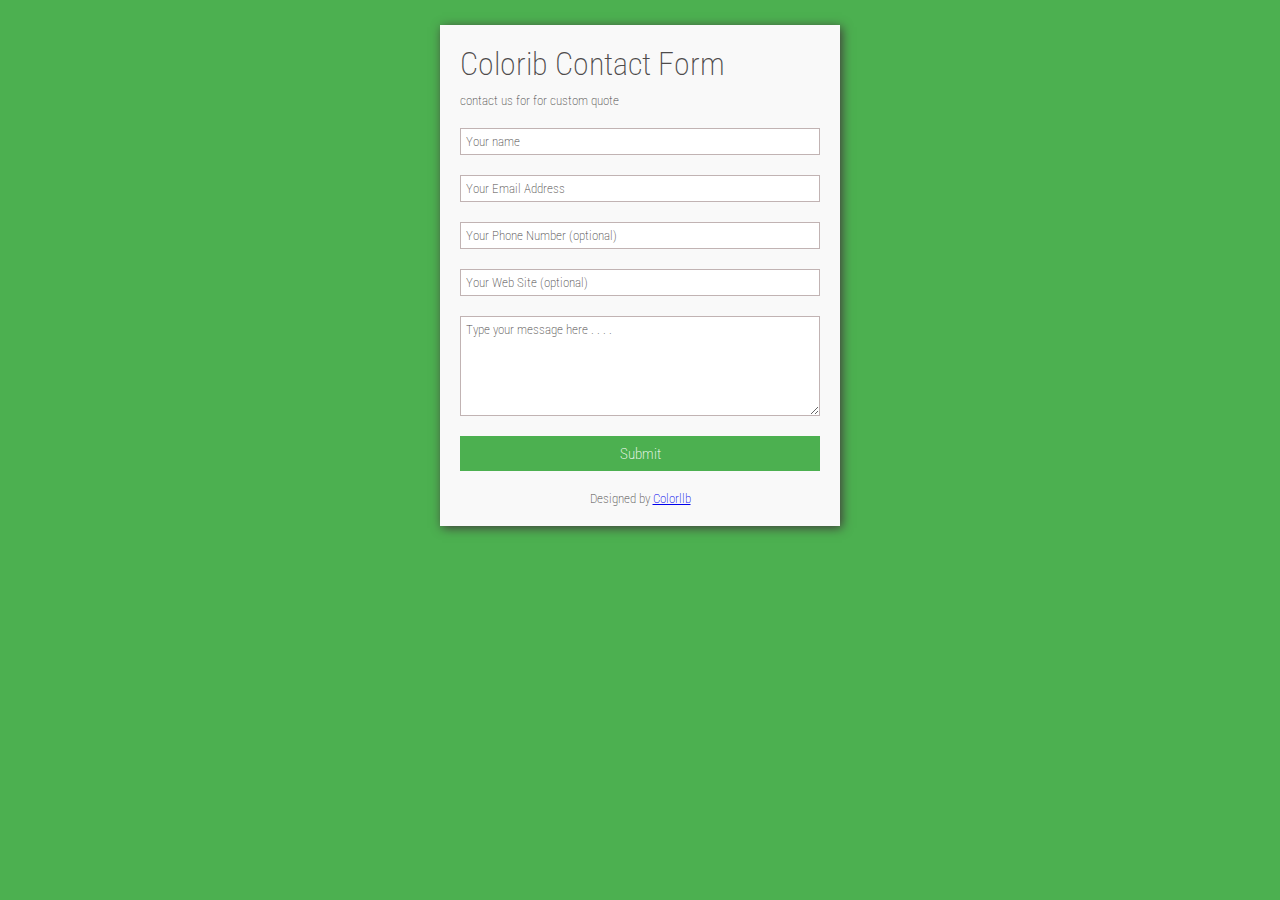
<file: Contact Form/index.html>
<!DOCTYPE html>
<html lang="en">
<head>
    <meta charset="UTF-8">
    <meta http-equiv="X-UA-Compatible" content="IE=edge">
    <meta name="viewport" content="width=device-width, initial-scale=1.0">
    <title>Document</title>
    <link rel="stylesheet" href="style.css">
</head>
<body>
    <div class="main">
        <h1>Colorib Contact Form</h1>
        <h5>contact us for for custom quote</h5>
        <input type="text" value="Your name">
        <input type="email" value="Your Email Address">
        <input type="tel" value="Your Phone Number (optional)">
        <input type="url" value="Your Web Site (optional)">
        <textarea>Type your message here . . . .</textarea>
        <input class="submit" type="submit" value="Submit">
        <p>Designed by <a href="#">Colorllb</a></p>
    </div>
</body>
</html>
</file>
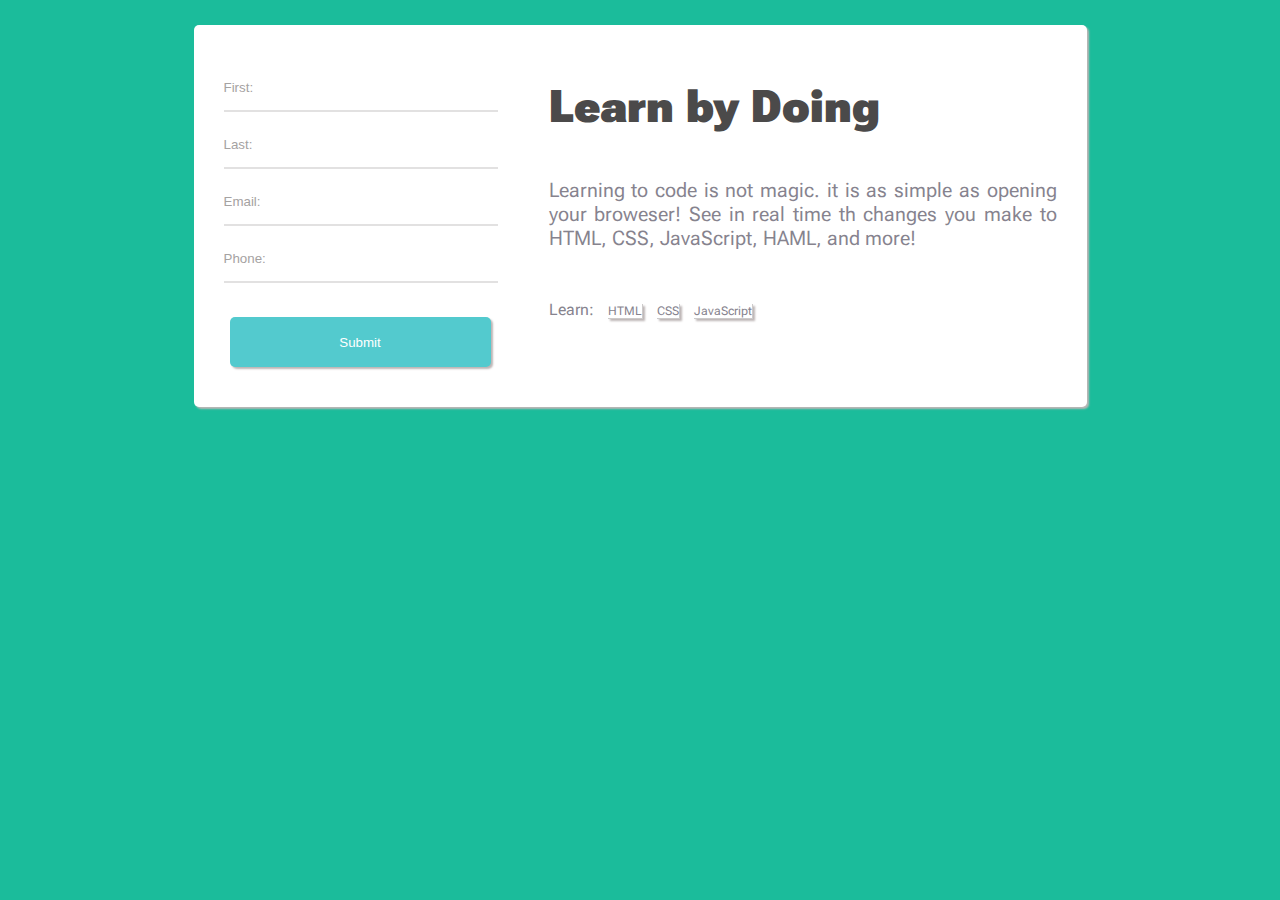
<file: learn/index.html>
<!DOCTYPE html>
<html lang="en">
<head>
    <meta charset="UTF-8">
    <meta http-equiv="X-UA-Compatible" content="IE=edge">
    <meta name="viewport" content="width=device-width, initial-scale=1.0">
    <title>Document</title>
    <link rel="stylesheet" href="style.css">
</head>
<body>
    <div class="main">
        <div class="left-side">
            <input type="text" value="First:">
            <input type="text" value="Last:">
            <input type="email" value="Email:">
            <input type="tel" value="Phone:">
            <input class="submit" type="submit" value="Submit">
        </div>
        <div class="right-side">
            <h1>Learn by Doing</h1>
            <p>
               Learning to code is not magic. it is as simple as opening your broweser! See in real time th changes you make to HTML, CSS, JavaScript, HAML, and more! 
            </p>
            <div class="links">
                Learn:
                <a class="url" href="#">HTML</a>
                <a class="url" href="#">CSS</a>
                <a  class="url" href="#">JavaScript</a>
            </div>
        </div>
    </div>
</body>
</html>
</file>
<file: Contact Form/style.css>
@import url('https://fonts.googleapis.com/css2?family=Outfit:wght@100;200;300;400;500;600;700;800;900&family=Roboto+Condensed:ital,wght@0,300;0,400;0,700;1,300;1,400;1,700&family=Roboto+Flex:opsz,wght@8..144,100;8..144,200;8..144,300;8..144,400;8..144,500;8..144,600;8..144,700;8..144,800;8..144,900;8..144,1000&display=swap');
*{
    margin: 0;
    padding: 0;
    box-sizing: border-box;
    font-family: 'Roboto Condensed', sans-serif;
    font-weight: 200;
}
body{
    background-color:#4cb050;
}
.main{
    display: flex;
    flex-direction: column;
    justify-content: space-around;
    width: 400px;
    margin: auto;
    margin-top: 25px;
    background-color: #f9f9f9;
    padding: 20px;
    color:rgb(78 75 75);
    box-shadow: 2px 2px 10px #423b3b;
    
}
input{
    margin-top: 20px;
    padding :5px;
    color:rgb(78 75 75);
    border: 1px solid rgb(193 179 179);
}
textarea{
    margin-top: 20px;
    padding :5px;
    height: 100px;
    color: rgb(78 75 75);
    border: 1px solid rgb(193 179 179);
}
.submit{
    border: 0px;
    color: white;
    height: 35px;
    font-size: 15px;
    background-color: #4cb050;
    transition: 0.7s ease;
}
.submit:hover{
    transform: scale(1.1);
    cursor: pointer;
    font-size: 15px;
}
h5{
    margin-top: 10px;
}
p{
    text-align: center;
    margin-top: 20px;
    font-size: 13px;
}
</file>
<file: learn/style.css>
@import url('https://fonts.googleapis.com/css2?family=Outfit:wght@100;200;300;400;500;600;700;800;900&family=Roboto+Flex:opsz,wght@8..144,100;8..144,200;8..144,300;8..144,400;8..144,500;8..144,600;8..144,700;8..144,800;8..144,900;8..144,1000&display=swap');

*{
    margin: 0;
    padding: 0;
    box-sizing: border-box;
}
body{
    font-family: 'Roboto Flex', sans-serif;
    background-color: #1bbc9b;
}
.main{
    display: flex;
    background-color: white;
    width: 893px;
    padding: 30px;
    border-radius: 5px;
    margin: auto;
    margin-top: 25px;
    box-shadow: 2px 2px 2px rgb(189 182 182);
}
.left-side{
    display: flex;
    flex-direction: column;
    margin-bottom: 10px;
}
input{
    padding-bottom: 15px;
    margin-top: 25px;
    width: 274px;
    border-left-style:none;
    border-right-style:none;
    border-top-style:none;
    border-bottom-color: #e2e1e1;
    color: #a5a2a2;
}
.submit{
    width: 261px;
    padding: 5px;
    margin-left: 6px;
    margin-top: 34px;
    border-radius: 5px;
    color: white;
    height: 50px;
    background-color: #53cace;
    border-bottom-style:none;
    box-shadow: 2px 2px 2px rgb(189 182 182);
    transition: 0.7s ease;

}
.submit:hover{
    transform: scale(1.1);
    cursor: pointer;
    font-size: 17px;
}
.right-side{
    display: flex;
    flex-direction: column;
    margin-left: 51px;
    margin-top: 25px;
}
.right-side h1{
    color: rgb(75, 74, 74);
    font-weight: 900;
    font-size: 45px;
}
.right-side p{
    margin-top: 45px;
    color:#86838e ;
    font-size: 20px;
    text-align: justify;
}
.links{
    color:#86838e ;
    margin-top: 50px;
}
.url{
    margin-left: 10px;
    text-decoration: none;
    color: #86838e;
    font-size: 12px;
    border:1px solid #cccaca ;
    border-left-style:none;
    border-top-style:none;
    box-shadow: 2px 2px 2px rgb(189 182 182);
    transition: 0.7s ease;
}
.url:hover{
    box-shadow: 1px 1px 14px rgb(235, 247, 169);
    font-size: 17px;
}
</file>
